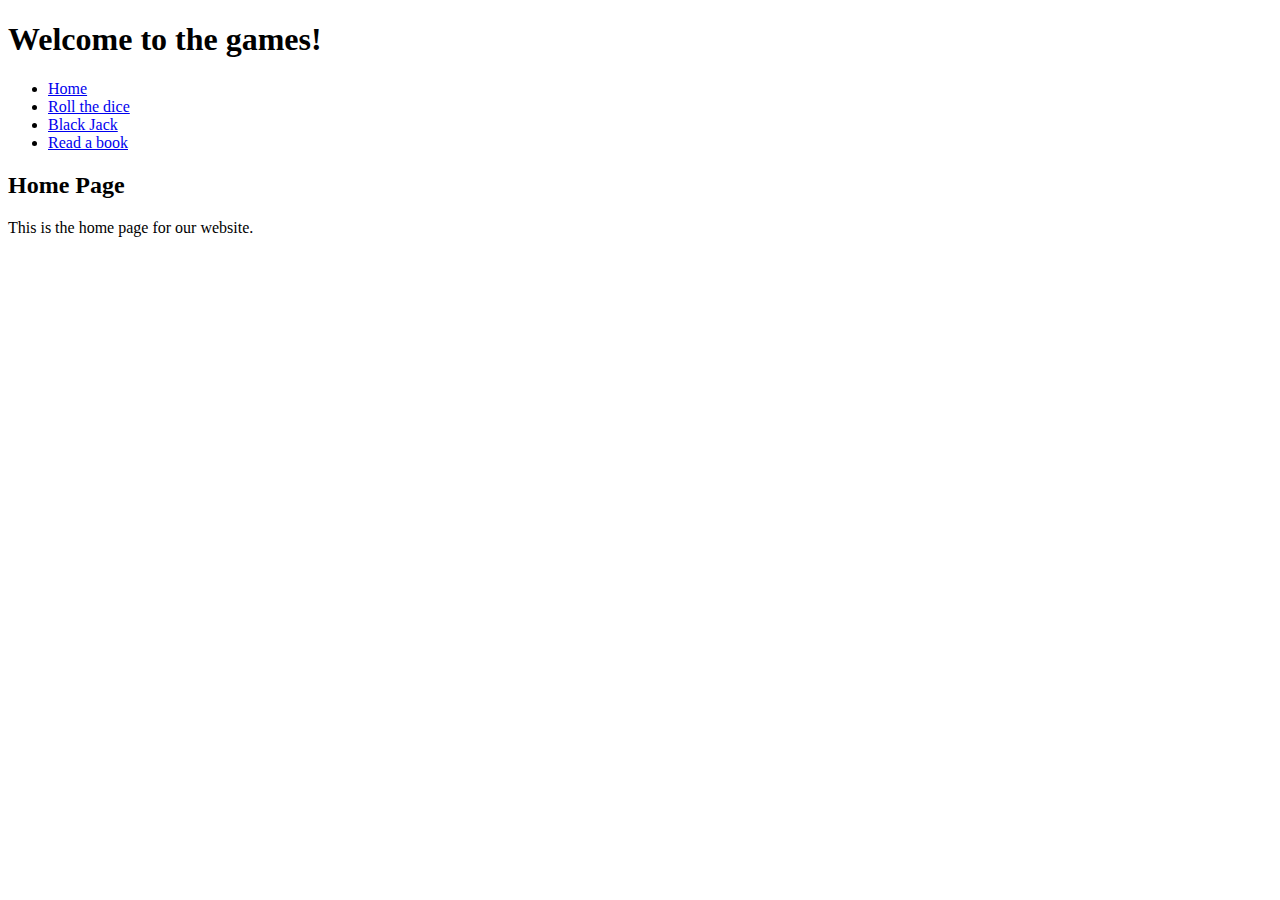
<file: index.html>
<!DOCTYPE html>
<html lang="en">
<head>
    <meta charset="UTF-8">
    <title>Welcome to the games!</title>
    <link rel="stylesheet" href="style.css">
</head>
<body>
    <header>
        <h1>Welcome to the games!</h1>
        <nav>
            <ul>
                <li><a href="index.html">Home</a></li>
                <li><a href="roll-the-dice.html">Roll the dice</a></li>
                <li><a href="black-jack.html">Black Jack</a></li>
                <li><a href="read-a-book.html">Read a book</a></li>
            </ul>
        </nav>
    </header>
    <main>
        <h2>Home Page</h2>
        <p>This is the home page for our website.</p>
    </main>
    <script src="script.js"></script>
</body>
</html>
</file>
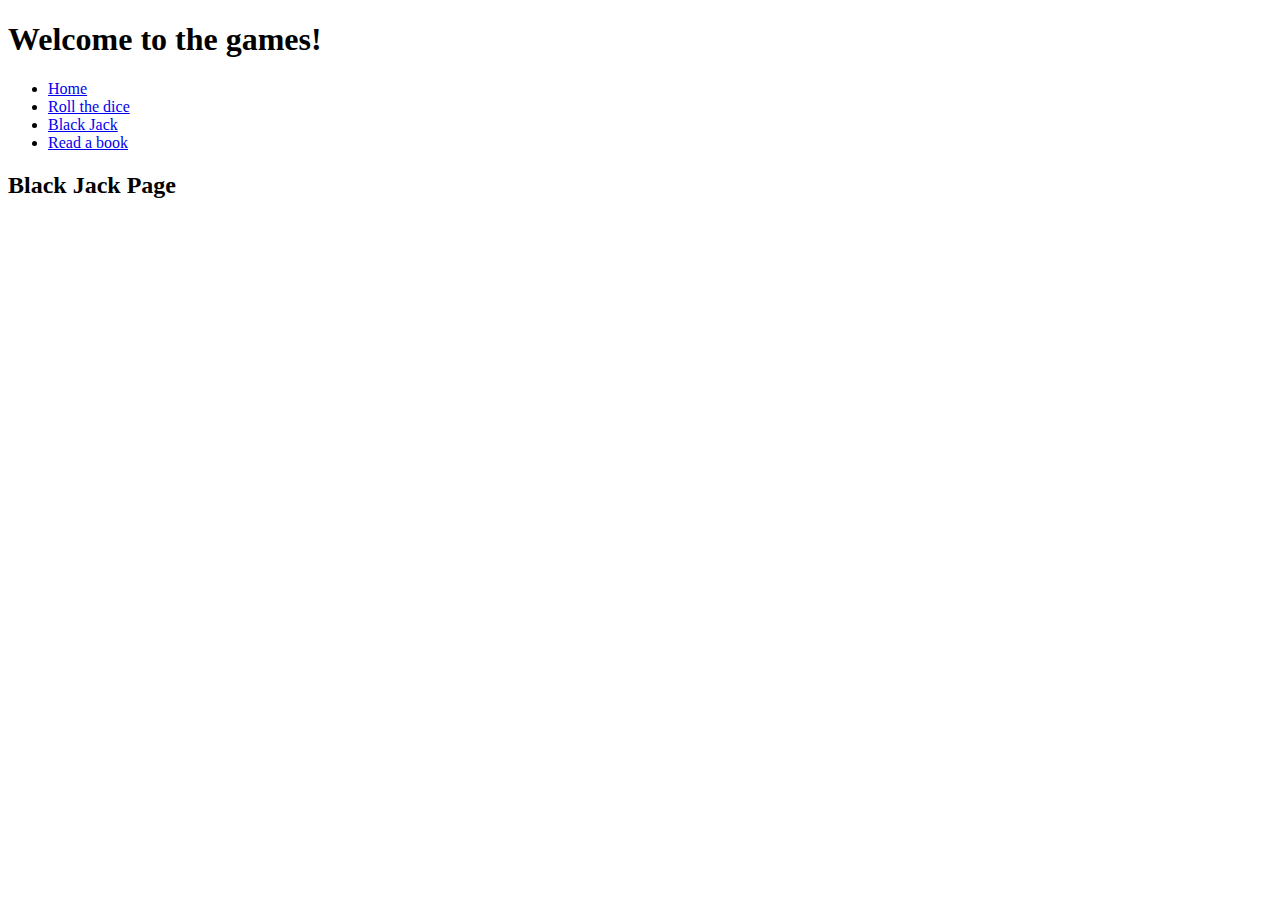
<file: black-jack.html>
<!DOCTYPE html>
<html lang="en">
<head>
    <meta charset="UTF-8">
    <title>Black Jack</title>
    <link rel="stylesheet" href="style.css">
</head>
<body>
    <header>
        <h1>Welcome to the games!</h1>
        <nav>
            <ul>
                <li><a href="index.html">Home</a></li>
                <li><a href="roll-the-dice.html">Roll the dice</a></li>
                <li><a href="black-jack.html">Black Jack</a></li>
                <li><a href="read-a-book.html">Read a book</a></li>
            </ul>
        </nav>
    </header>
    <main>
        <h2>Black Jack Page</h2>
    </main>
    <script src="script.js"></script>
</body>
</html>
</file>
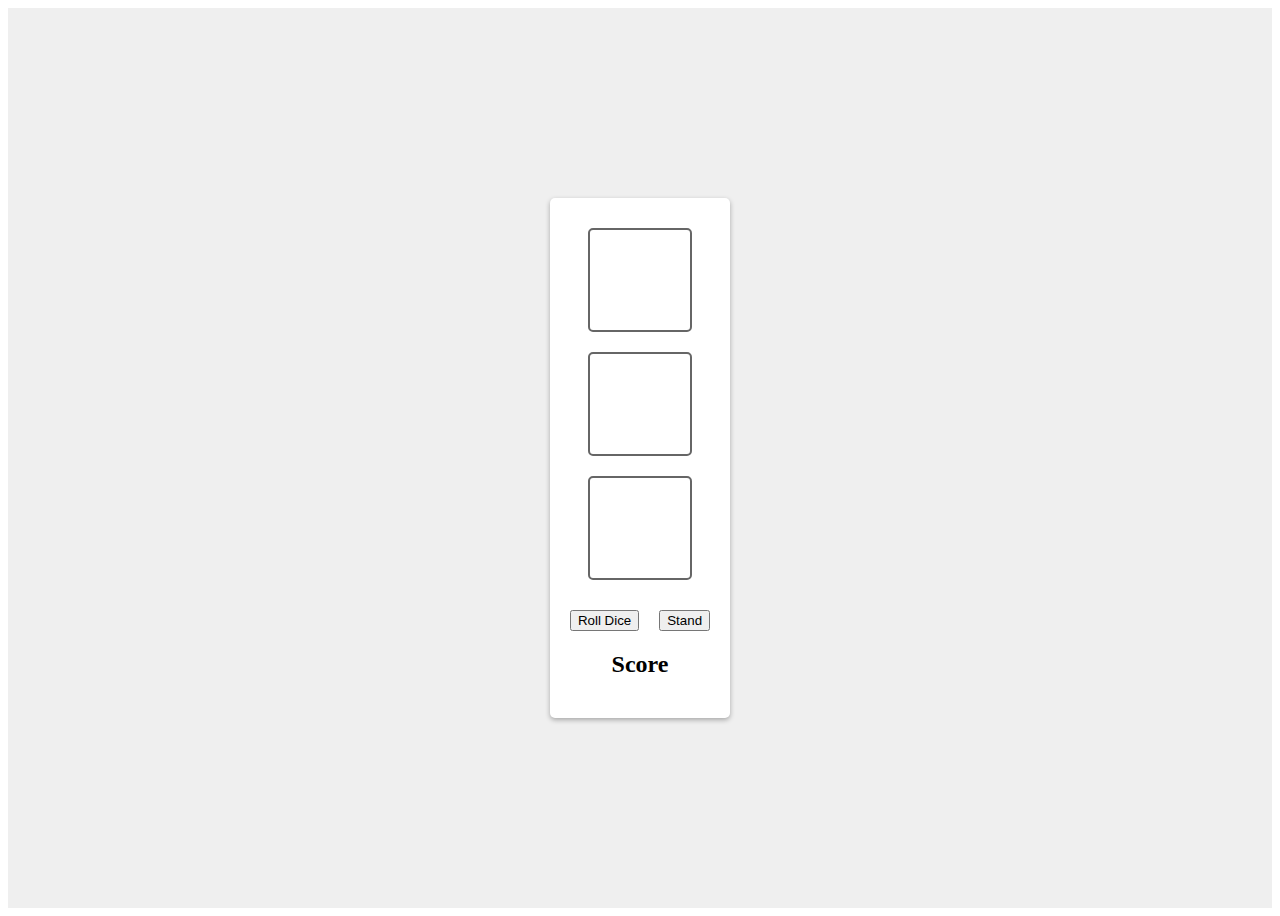
<file: roll-the-dice.html>
<!DOCTYPE html>
<html>
  <head>
    <meta charset="utf-8">
    <title>Roll the Dice</title>
    <link rel="stylesheet" type="text/css" href="style.css">
  </head>
  <body>
    <div class="container">
      <div class="game">
        <div class="dice" id="dice1"></div>
        <div class="dice" id="dice2"></div>
        <div class="dice" id="dice3"></div>
        <div class="buttons">
          <button id="roll-button" onclick="rollDice()">Roll Dice</button>
          <button id="stand-button" onclick="stand()">Stand</button>
        </div>
        <div class="score">
          <h2>Score</h2>
          <ul id="score-list">
          </ul>
        </div>
      </div>
    </div>
    <script src="script.js"></script>
  </body>
</html>
</file>
<file: style.css>
.container {
  display: flex;
  justify-content: center;
  align-items: center;
  height: 100vh;
  background-color: #efefef;
}

.game {
  display: flex;
  flex-direction: column;
  align-items: center;
  background-color: #ffffff;
  border-radius: 5px;
  box-shadow: 0 2px 5px rgba(0, 0, 0, 0.3);
  padding: 20px;
}

.dice {
  width: 100px;
  height: 100px;
  margin: 10px;
  border-radius: 5px;
  background-color: #ffffff;
  border: 2px solid #666666;
  font-size: 48px;
  display: flex;
  justify-content: center;
  align-items: center;
  cursor: pointer;
}

.dice:hover {
  background-color: #ffffcc;
}

.dice.frozen {
  background-color: #ffffcc;
}

.buttons {
  display: flex;
  justify-content: center;
  margin: 20px 0;
}

#roll-button {
  margin-right: 20px;
}

.score {
  text-align: center;
}

.score h2 {
  margin-top: 0;
}

.score ul {
  margin: 0;
  padding: 0;
  list-style: none;
}

.score li {
  margin-bottom: 5px;
  font-size: 18px;
}
</file>
